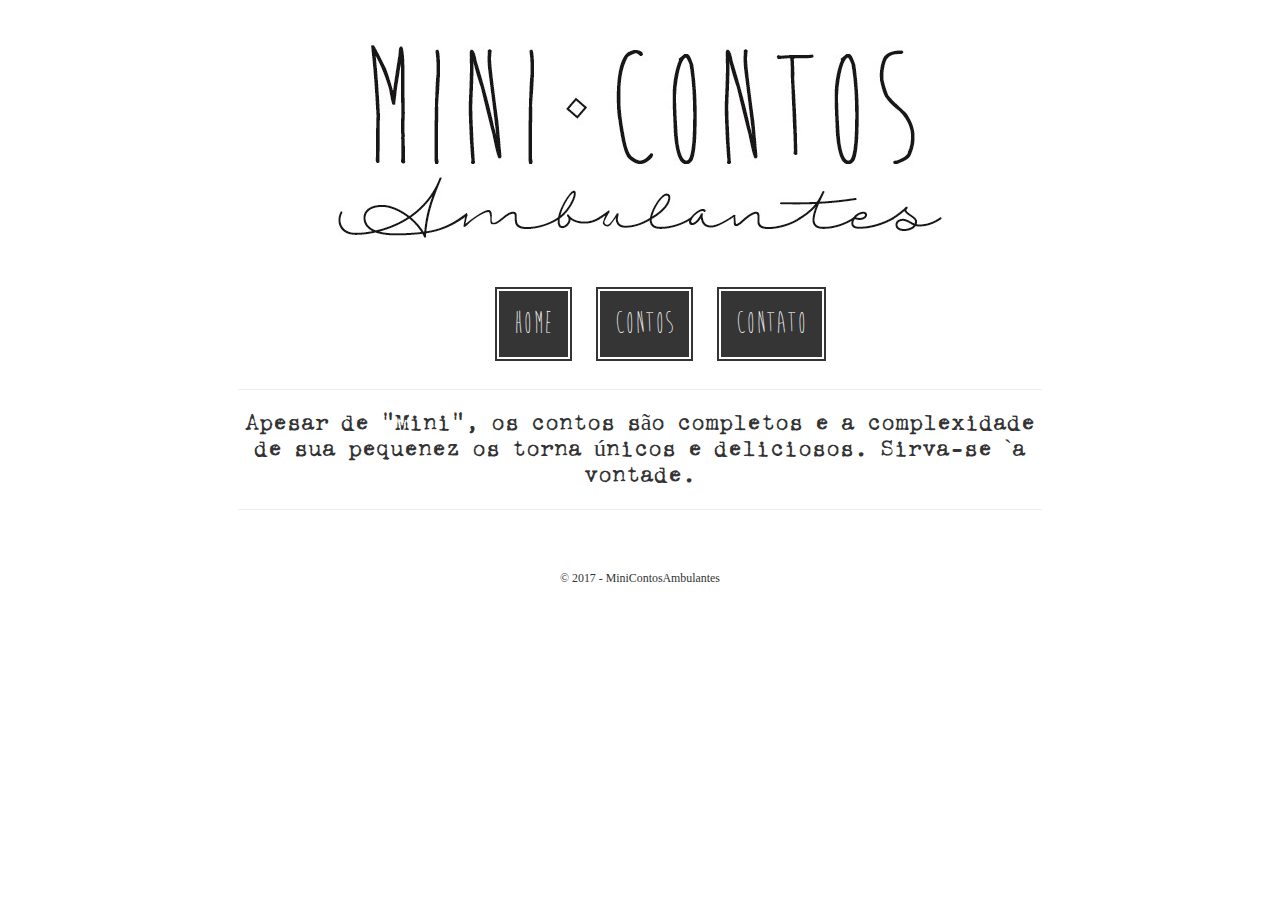
<file: index.html>
<!DOCTYPE html>
<html>

<head>

	<title> Home | MiniContosAmbulantes </title>
	<link href = "assets/bootstrap.css" rel = "stylesheet">

	<style type="text/css">
		@font-face
		{
		    font-family: "CoronaTypewriter";
		    src: url(fonts/corona3Typewriter.ttf) format("truetype");
		}
		@font-face
		{
		    font-family: "BrainFlower";
		    src: url(fonts/brainFlowerEuro.ttf) format("truetype");
		}
	</style>

</head>

<body id = "MiniContosAmbulantes" class = "col-md-12">

	<div id="coluna principal" align="center">

		<div id="banner" class="padding-top-3 imagem-banner">
			<img src="assets/img/banner.jpg">
		</div><!-- </banner> -->

		<div id="nav" style="font-family: BrainFlower; font-size: 32px">
			<ul class="padding-top-3">
				<li><a href="index.html">Home</a></li>
				<li><a href="contos.html">Contos</a></li>
				<li><a href="contato.html">Contato</a></li>
			</ul>
		</div><!-- </nav> -->

		<div class="col-md-2"> </div>
		<div class="col-md-8" style="font-family: CoronaTypewriter">
			<hr>
				<h3 class="display-3">
					Apesar de “Mini”, os contos são completos e a complexidade de sua pequenez os torna únicos e deliciosos. Sirva-se `a vontade.
				</h3>
			<hr>
		</div> <!-- </col-md8> -->
		<div class="col-md-2"> </div>

	</div> <!-- </coluna principal> -->


	<div class="col-md-12">
		<font face="Times" >
			<small>&copy; 2017 - MiniContosAmbulantes </small>
		</font>
	</div>

</body>
</file>
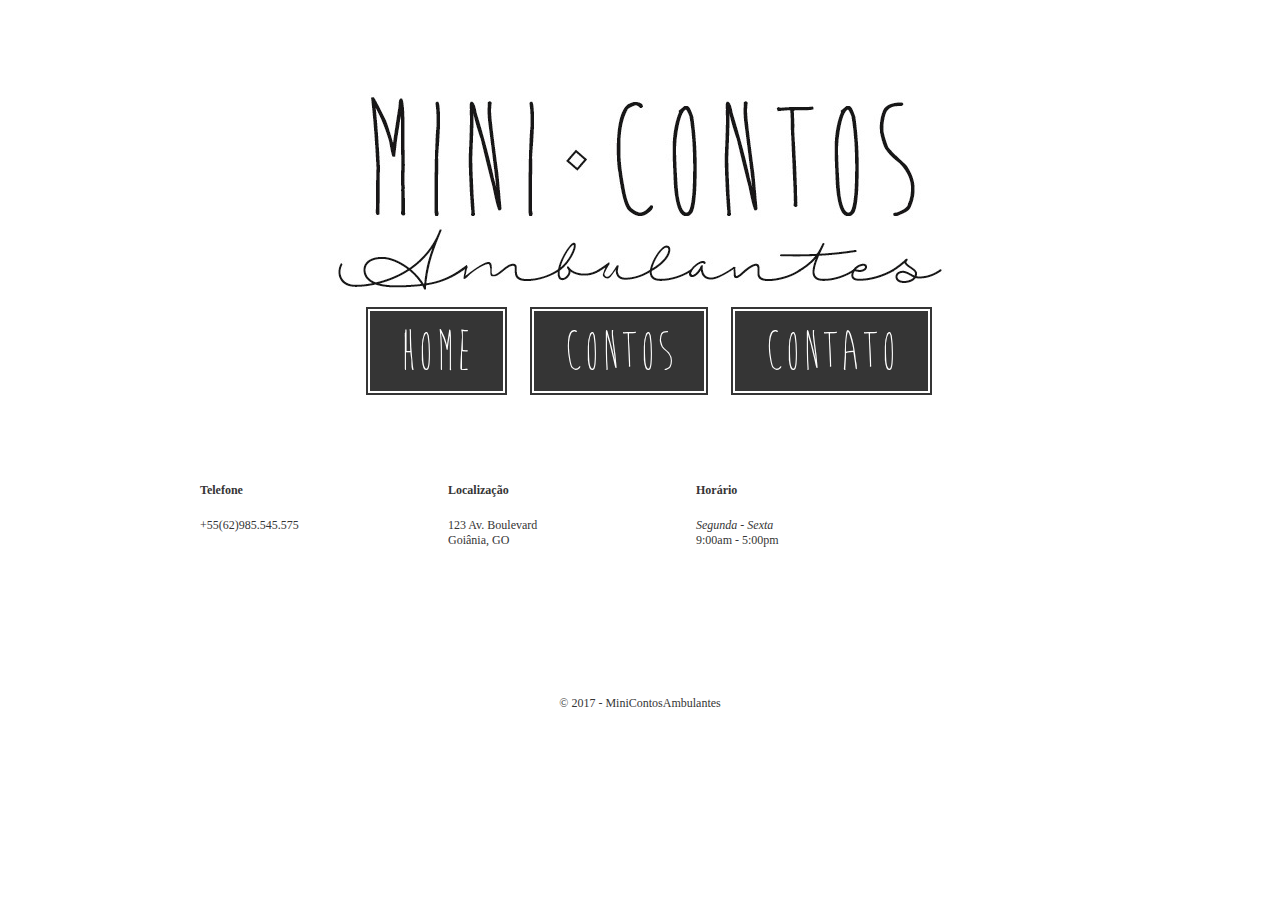
<file: contato.html>
<!DOCTYPE html>
<html>

<head>

	<title> Contato | MiniContosAmbulantes </title>
	<link href = "assets/styles.css" rel = "stylesheet">

	<style type="text/css">
		@font-face
		{
		    font-family: "Corona Typewriter";
		    src: url(fonts/corona3Typewriter.ttf) format("truetype");
		}
		@font-face
		{
		    font-family: "Veteran Typewriter";
		    src: url(fonts/veteranTypewriter.ttf) format("truetype");
		}
		@font-face
		{
		    font-family: "Brain Flower";
		    src: url(fonts/brainFlowerEuro.ttf) format("truetype");
		}
	</style>

</head>


<body id = "MiniContosAmbulantes">

	<div class = "wrapper">

		<div id="banner">
			<a href="" title="stylesheet">
				<img src="assets/img/banner.jpg" alt="MiniContosAmbulantes">
			</a>
		</div><!-- banner -->

		<div id="nav">
			<ul><h4>
				<font face="Brain Flower" >
				<li><a href="index.html">Home</a></li>
				<li><a href="contos.html">Contos</a></li>
				<li><a href="contato.html">Contato</a></li>
			</ul>
		</div><!-- nav -->

		<div class="content">
			<font face="Times" >
			<div id="footer" class="cf">

				<div class="column three">
					<strong>Telefone</strong>
					+55(62)985.545.575
				</div><!-- column 1 -->

				<div class="column three">
					<strong>Localização</strong>
					123 Av. Boulevard<br>
					Goiânia, GO
				</div><!-- column 2 -->

					<strong>Horário</strong>

					<em>Segunda - Sexta</em><br>
					9:00am - 5:00pm<br><br>

			</div><!-- footer -->

		</div><!-- content -->

	</div><!-- wrapper -->

<div class="copyright-info">
	<font face="Times" >
	<small>&copy; 2017 - MiniContosAmbulantes </small>
	</font>
</div><!-- copyright-info -->

</body>

</html>
</file>
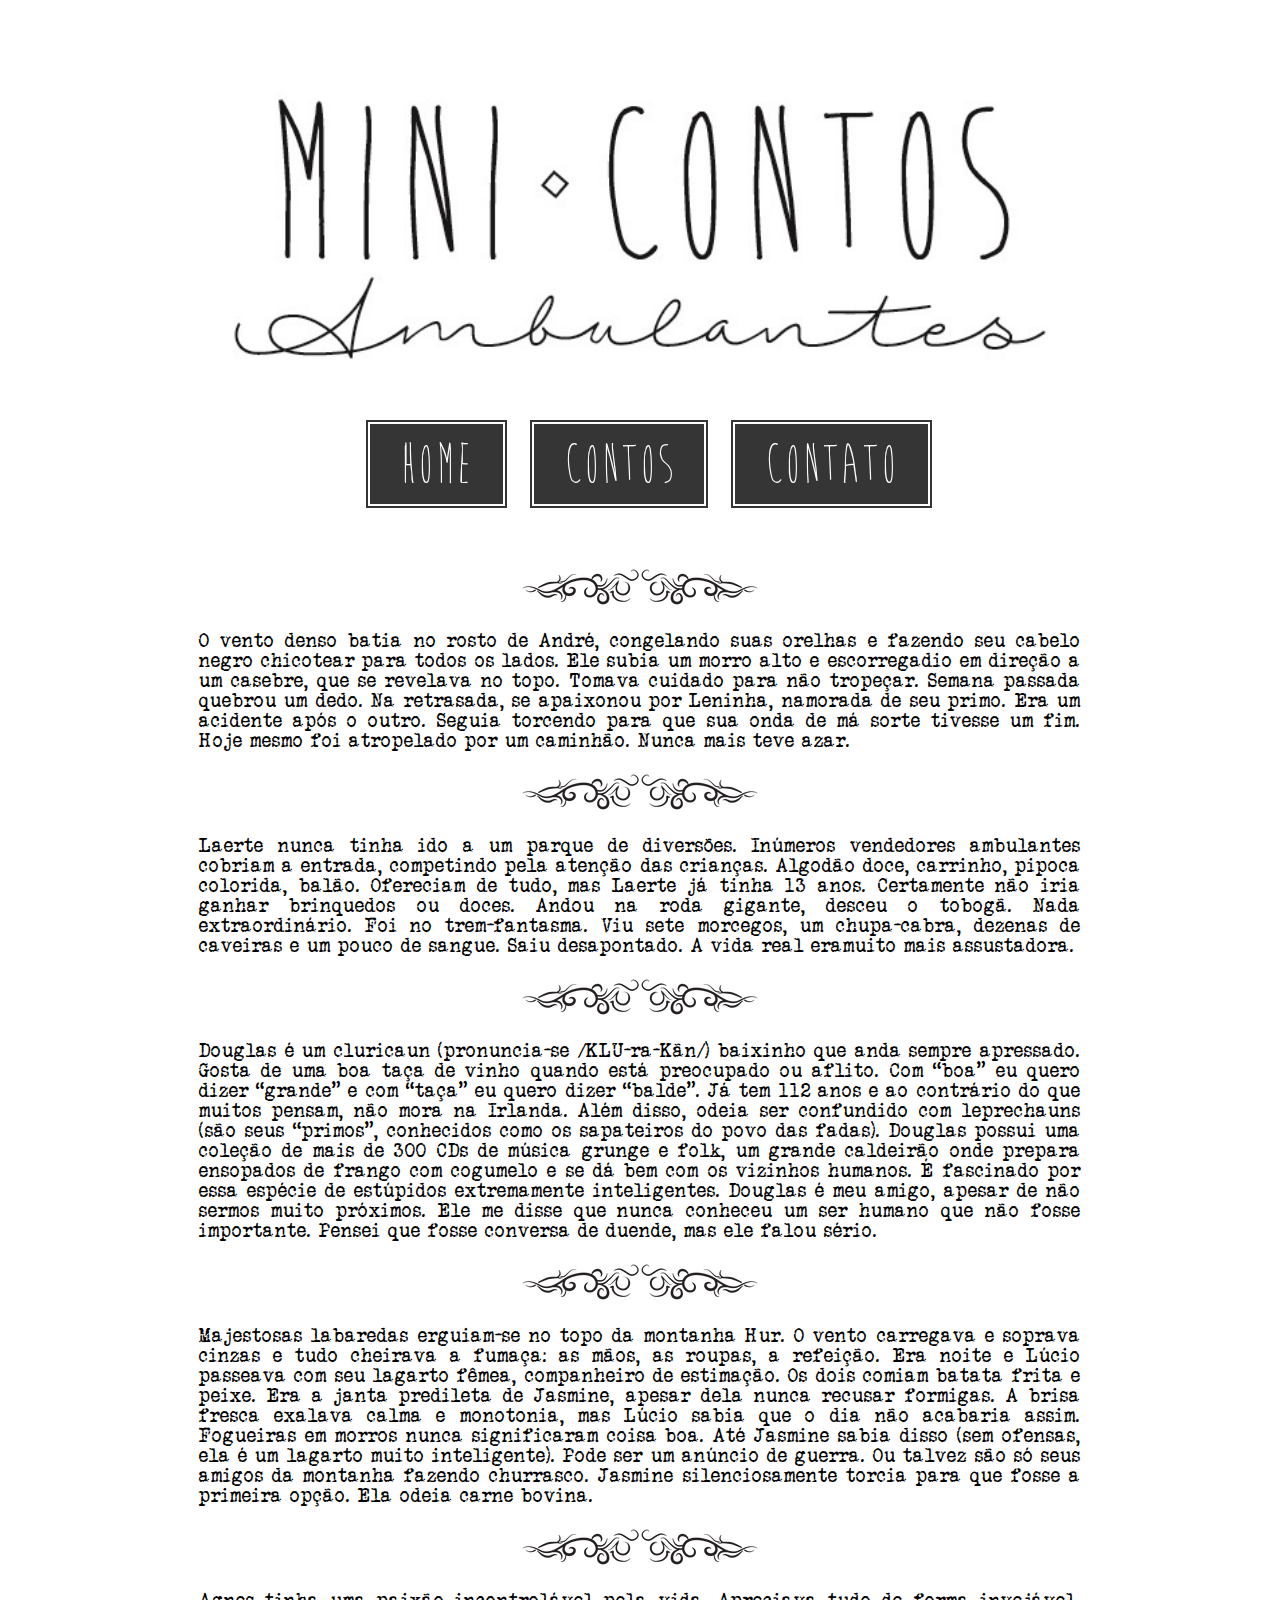
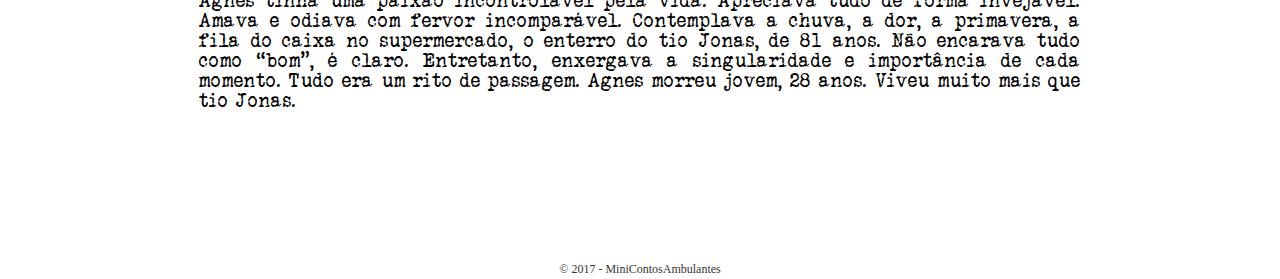
<file: contos.html>
<!DOCTYPE html>
<html>

<head>

	<title> Contos | MiniContosAmbulantes </title>
	<link href = "assets/styles.css" rel = "stylesheet">

	<style type="text/css">
		@font-face
		{
		    font-family: "Corona Typewriter";
		    src: url(fonts/corona3Typewriter.ttf) format("truetype");
		}
		@font-face
		{
		    font-family: "Veteran Typewriter";
		    src: url(fonts/veteranTypewriter.ttf) format("truetype");
		}
		@font-face
		{
		    font-family: "Brain Flower";
		    src: url(fonts/brainFlowerEuro.ttf) format("truetype");
		}
	</style>

</head>

<body id = "MiniContosAmbulantes">

	<div class = "wrapper">

		<div id="banner" class="imagem-banner">
			<a href="" title="stylesheet">
				<img src="assets/img/banner.jpg" alt="MiniContosAmbulantes" class="banner-size">
			</a>
		</div>

		<div id="nav">
			<ul><h4>
				<font face="Brain Flower" >
				<li><a href="index.html">Home</a></li>
				<li><a href="contos.html">Contos</a></li>
				<li><a href="contato.html">Contato</a></li>
			</ul>
		</div><!-- nav -->

		<font face="Veteran Typewriter" >

		<h6>

		<center><img src="assets/img/divisor.png"></center>
		<div> <br>
			O vento denso batia no rosto de André, congelando suas orelhas e fazendo seu cabelo negro chicotear para todos os lados. Ele subia um morro alto e escorregadio em direção a um casebre, que se revelava no topo. Tomava cuidado para não tropeçar. Semana passada quebrou um dedo. Na retrasada, se apaixonou por Leninha, namorada de seu primo. Era um acidente após o outro. Seguia torcendo para que sua onda de má sorte tivesse um fim. Hoje mesmo foi atropelado por um caminhão. Nunca mais teve azar.
		</div> <br> 

		<center><img src="assets/img/divisor.png"></center>
		<div> <br>
			Laerte nunca tinha ido a um parque de diversões. Inúmeros vendedores ambulantes cobriam a entrada, competindo pela atenção das crianças. Algodão doce, carrinho, pipoca colorida, balão. Ofereciam de tudo, mas Laerte já tinha 13 anos. Certamente não iria ganhar brinquedos ou doces. Andou na roda gigante, desceu o tobogã. Nada extraordinário. Foi no trem-fantasma. Viu sete morcegos, um chupa-cabra, dezenas de caveiras e um pouco de sangue. Saiu desapontado. A vida real eramuito mais assustadora.
		</div> <br>

		<center><img src="assets/img/divisor.png"></center>
		<div> <br>
			Douglas é um cluricaun (pronuncia-se /KLU-ra-Kãn/) baixinho que anda sempre apressado. Gosta de uma boa taça de vinho quando está preocupado ou aflito. Com “boa” eu quero dizer “grande” e com “taça” eu quero dizer “balde”. Já tem 112 anos e ao contrário do que muitos pensam, não mora na Irlanda. Além disso, odeia ser confundido com leprechauns (são seus “primos”, conhecidos como os sapateiros do povo das fadas). Douglas possui uma coleção de mais de 300 CDs de música grunge e folk, um grande caldeirão onde prepara ensopados de frango com cogumelo e se dá bem com os vizinhos humanos. É fascinado por essa espécie de estúpidos extremamente inteligentes. Douglas é meu amigo, apesar de não sermos muito próximos. Ele me disse que nunca conheceu um ser humano que não fosse importante. Pensei que fosse conversa de duende, mas ele falou sério.
		</div> <br>

		<center><img src="assets/img/divisor.png"></center>
		<div> <br>
			Majestosas labaredas erguiam-se no topo da montanha Hur. O vento carregava e soprava cinzas e tudo cheirava a fumaça: as mãos, as roupas, a refeição. Era noite e Lúcio passeava com seu lagarto fêmea, companheiro de estimação. Os dois comiam batata frita e peixe. Era a janta predileta de Jasmine, apesar dela nunca recusar formigas. A brisa fresca exalava calma e monotonia, mas Lúcio sabia que o dia não acabaria assim. Fogueiras em morros nunca significaram coisa boa. Até Jasmine sabia disso (sem ofensas, ela é um lagarto muito inteligente). Pode ser um anúncio de guerra. Ou talvez são só seus amigos da montanha fazendo churrasco. Jasmine silenciosamente torcia para que fosse a primeira opção. Ela odeia carne bovina.
		</div> <br>

		<center><img src="assets/img/divisor.png"></center>
		<div> <br>
			Agnes tinha uma paixão incontrolável pela vida. Apreciava tudo de forma invejável. Amava e odiava com fervor incomparável. Contemplava a chuva, a dor, a primavera, a fila do caixa no supermercado, o enterro do tio Jonas, de 81 anos. Não encarava tudo como “bom”, é claro. Entretanto, enxergava a singularidade e importância de cada momento. Tudo era um rito de passagem. Agnes morreu jovem, 28 anos. Viveu muito mais que tio Jonas.
		</div> <br>


	</div> <!-- wrapper -->

<font face="Times" >
<small>&copy; 2017 - MiniContosAmbulantes </small>
</font>

</body>
</file>
<file: assets/styles.css>
/* Base */

* {
	margin: 0;
	padding: 0;
}

body {
//	background: #f5f4f1;
//	background-image: url('img/background.jpg');
	font-family: "Helvetica Neue", Helvetica, Arial, sans-serif;
	font-size: 15px;
	line-height: 20px;
	color: #353535;
	-webkit-font-smoothing: antialiased;
	text-rendering: optimizelegibility;
}

h1,h2,h3,h4,h5,h6 {
	font-weight: 200;
	color: #000;
}

h1 {
	font-size: 35px;
}

h1 small {
	font-size: 25px;
	color: #666;
}

h2 + p {
	margin-top: -20px;
}

h3 + p {
	margin-top: -20px;
}

h2,h3,h4 {
	font-size: 30px;
}

h4.error {
	color: #faa722;
}

h5,h6 {
	font-size: 20px;
}

h5 {
	margin-left: 10%;
	margin-right: 10%;
}

h6 {
	padding: 5%;
	text-align: justify;
}

p {
	margin: 0 0 20px;
}

a:link, a:visited {
	color: #000;
}

a:hover {
	color: #7a9347;
}

ul, ol {
	margin: 0 0 10px 18px;
}

ul li, ol li {
	margin: 0 0 15px;
}

hr {
	border: none;
	height: 18px;
	width: 114px;
	background: url('/assets/img/hr.png') center center no-repeat;
	margin: 20px auto;
}

small {
	font-size: 12px;
}

blockquote {
	background: white;
	padding: 10px;
	margin: 0 0 15px;
	border-left: solid 4px #d1cbb8;
	font-style: italic;
}

blockquote p {
	margin: 5px 0 10px;
}

blockquote code {
	font-style: normal;
}

code {
	color: #006699;
	font-weight: bold;
	font-family: "Consolas", "Bitstream Vera Sans Mono", "Courier New", Courier, monospace;
}

sup {
	font-size: 0.6em;
}

/* Layout */

.padding-top-3 {
	margin-top: 3%;
}

.padding-top-5 {
	margin-top: 5%;
}

.padding-top-10 {
	margin-top: 10%;
}

.wrapper {
	position: relative;
	width: 620px;
	margin: 40px auto;
	padding: 40px;
	background: white;
	text-align: center;
}

.wrapper:before, .wrapper:after {
	content: "";
	position: absolute;
	top: 5px;
	left: -5px;
	width: 100%;
	height: 100%;
//	background: #97917e;
	z-index: -1;
}

.wrapper:before {
	top: 10px;
	left: -10px;
//	background: #514933;
}

#logo {
	width: 240px;
	margin: 0 auto;
	display: block;
}

.sandbox {
	padding: 20px;
	background: #f8f5f1;
	text-align: left;
}

aside {
	background: white;
	border: dashed 2px #97917e;
	padding: 10px 20px;
	margin: 40px;
}

aside h3 {
	font-size: 24px;
	margin-top: 10px;
}

table {
	width: 100%;
	font-size: 13px;
	background: white;
	margin: 0 0 20px;
}

table td {
	border-bottom: solid 1px #d1cbb8;
	padding: 4px;
}

table th {
	background: #000;
	color: white;
	padding: 4px;
	font-weight: normal;
	font-size: 15px;
}

/* Global */

input {
	-webkit-font-smoothing: antialiased;
	text-rendering: optimizelegibility;
}

a.button, input.button {
	display: inline-block;
	background: #ccc;
	outline: solid 2px #ccc;
	border: solid 2px white;
	color: white;
	padding: 10px 15px;
	margin: 20px 0;
	text-decoration: none;
	font-family: inherit;
	font-size: inherit;
	font-weight: bold;
	cursor: pointer;
}

.button:hover, input.button:hover {
	background: #bbb;
	outline-color: #bbb;
}

.button.prev {
	float: left;
	background: #514933;
	outline-color: #514933;
}

.button.prev:hover {
	background: #494331;
	outline-color: #494331;
}

.button.next, input.button.next {
	background: #000;
	outline: solid 2px #000;
	float: right;
}

.button.next:hover, input.button.next:hover {
	background: #7c9745;
}

input.button.next {
	display: block;
	float: none;
	width: 100%;
}

.block {
	display: block;
}

.cf:before,
.cf:after {
    content: " "; /* 1 */
    display: table; /* 2 */
}

.cf:after {
    clear: both;
}

/**
 * For IE 6/7 only
 * Include this rule to trigger hasLayout and contain floats.
 */
.cf {
    *zoom: 1;
}

.copyright-info h4, .copyright-info h5 {
	margin: 0;
	line-height: 18px;
	font-size: 14px;
	text-align: center;
}

.copyright-info h4 {
	font-weight: bold;
}

.copyright-info {
	margin: 20px 0 40px;
}

/* Final example website */

#MiniContosAmbulantes .wrapper {
	width: 980px;
	padding-top: 50px;
}

#MiniContosAmbulantes .content {
	padding: 20px 50px 50px;
	text-align: left;
}

#MiniContosAmbulantes #nav {
	margin: -27px 0 0;
}

#MiniContosAmbulantes # {
	margin: -27px 0 0;
}

#MiniContosAmbulantes #nav ul {
	display: inline-block;
	list-style: none;
	text-align: left;
}

#MiniContosAmbulantes #nav ul li {
	display: inline-block;
	text-align: center;
	margin: 0 10px;
}

#MiniContosAmbulantes #nav ul li a {
	display: block;
	background: #353535;
	outline: solid 2px #353535;
	border: solid 2px white;
	color: white;
	padding: .5em;
	text-decoration: none;
	font-size: 2em;
}

#MiniContosAmbulantes #nav ul li a:hover {
	background: #000;
	outline: solid 2px #000;
}

#MiniContosAmbulantes #philosophy {
	text-align: center;
	font-size: 18px;
	line-height: 22px;
}

#MiniContosAmbulantes #footer {
	font-size: 12px;
	line-height: 15px;
	margin: 60px 0 0 0;
}

#MiniContosAmbulantes #footer strong {
	display: block;
	margin: 0 0 20px;
}

#MiniContosAmbulantes .column {
	display: block;
	float: left;
}

#MiniContosAmbulantes .column.three {
	width: 203px;
	margin-right: 45px;
}

#MiniContosAmbulantes .column.last {
	margin: 0;
}

#MiniContosAmbulantes small {
	display: block;
	text-align: center;
	margin: 40px 0 0;
}

#MiniContosAmbulantes .member {
	width: 203px;
	float: left;
	margin-right: 45px;
}

#MiniContosAmbulantes .member:last-child {
	margin: 0;
}

#MiniContosAmbulantes .member img {
	max-width: 100%;
}

#MiniContosAmbulantes .closed {
	color: #d13916;
}

#MiniContosAmbulantes .open {
	color: #67b512;
}

#menu-items ul {
	list-style: none;
	margin: 0;
	padding: 20px 0;
	text-align: center;
	font-size: 18px;
}

#menu-items ul li a {
	text-decoration: none;
	font-weight: bold;
}

.price {
	float: right;
	font-size: 18px;
	font-weight: bold;
	color: #353535;
}

#contact {
	width: 320px;
	margin: 0 auto;
}

#contact-form label {
	display: block;
	font-size: 11px;
	font-weight: bold;
	text-transform: uppercase;
}

#contact-form input[type="text"],
#contact-form input[type="email"],
#contact-form textarea {
	border: solid 2px #353535;
	outline: none;
	font-size: 18px;
	padding: 10px;
	margin: 0 0 10px;
	width: 300px;
	font-family: "Helvetica Neue", Helvetica, Arial, sans-serif;
	-webkit-font-smoothing: antialiased;
	text-rendering: optimizelegibility;
}

#contact-form textarea {
	resize: vertical;
	height: 120px;
}

#contact-form input[type="checkbox"] + label {
	display: inline;
	cursor: pointer;
}

.imagem-banner {
	padding-bottom: 2em;
}

.banner-size {
	width: 900px;
}
</file>
